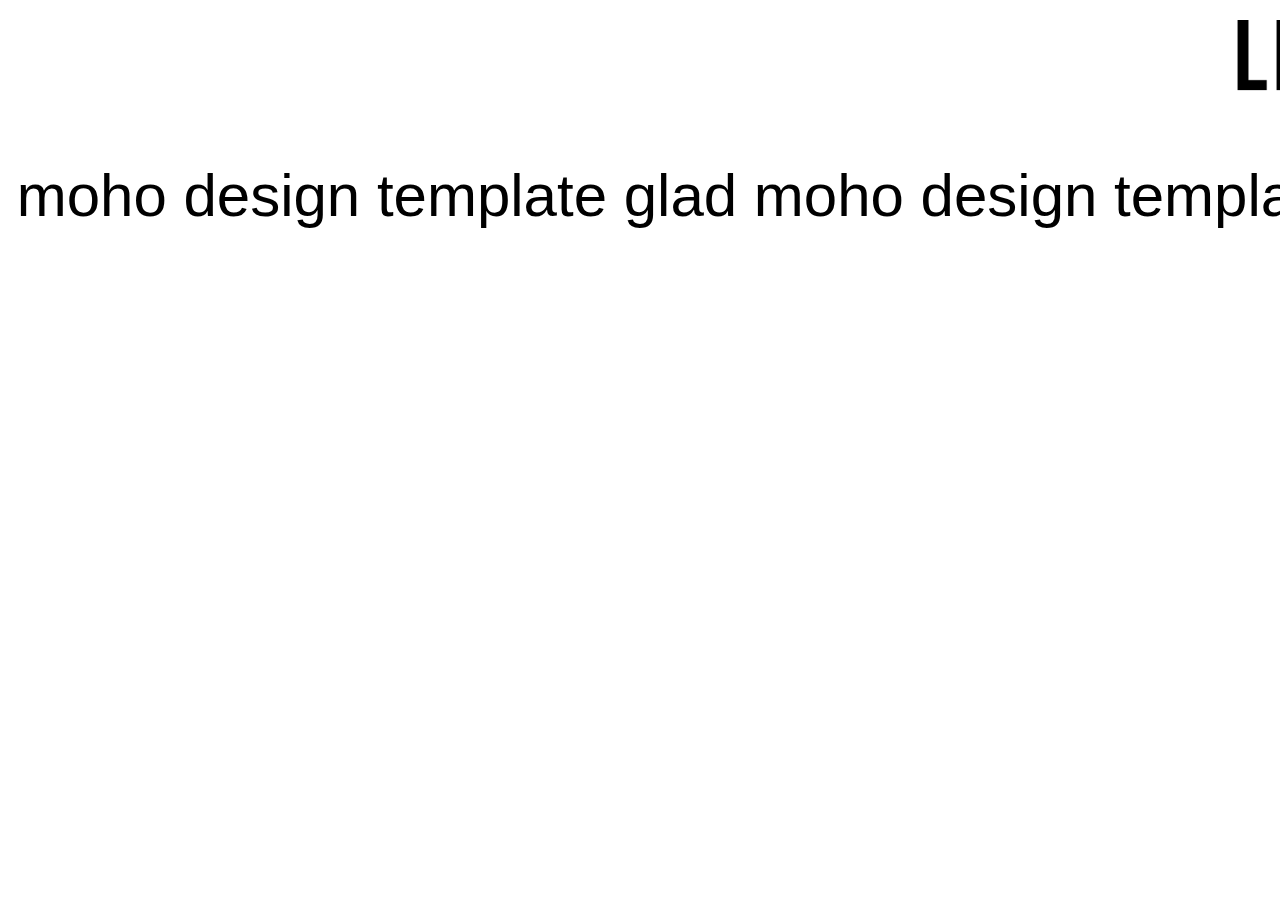
<file: index1.html>
<!DOCTYPE html>
<html lang="en">
<head>
    <meta charset="UTF-8">
    <meta http-equiv="X-UA-Compatible" content="IE=edge">
    <meta name="viewport" content="width=device-width, initial-scale=1.0">
    <title>Document</title>
    <style>
        *{margin: 0; padding: 0;}
        .box{width: 100%; height: 120px; overflow: hidden; }
        img{display: inline-block; height: 120px; position: relative; left: 0}
        /* 움직이는 텍스트 */
    .animated-title {font-size:60px; font-family:'Raleway',Sans-serif; font-weight:300; position: relative; width: 100%;max-width:100%; height: auto; padding:100px 0; overflow-x: hidden; overflow-y: hidden; }
    .animated-title .track {position: absolute; white-space: nowrap;will-change: transform;animation: marquee 60s linear infinite; }
    @keyframes marquee {
      from { transform: translateX(0); }
      to { transform: translateX(-50%); }
    }
    @media (hover: hover) and (min-width: 700px){
    .animated-title .content {-webkit-transform: translateY(calc(100% - 8rem)); transform: translateY(calc(100% - 8rem));}
        }
    </style>
    <script src="https://code.jquery.com/jquery-2.2.4.min.js"></script>

</head>
<body>
    <div class="box">
        <MARQUEE><img src="./imges/main_text.png" alt=""></MARQUEE>
    </div>

    <div class="animated-title">
      <div class="track">
        <div class="content">&nbsp;moho design template glad&nbsp;moho design template glad&nbsp;moho design template glad&nbsp;moho design template glad&nbsp;moho design template glad&nbsp;moho design template glad</div>
      </div>
    </div>
   
</body>
</html>
</file>
